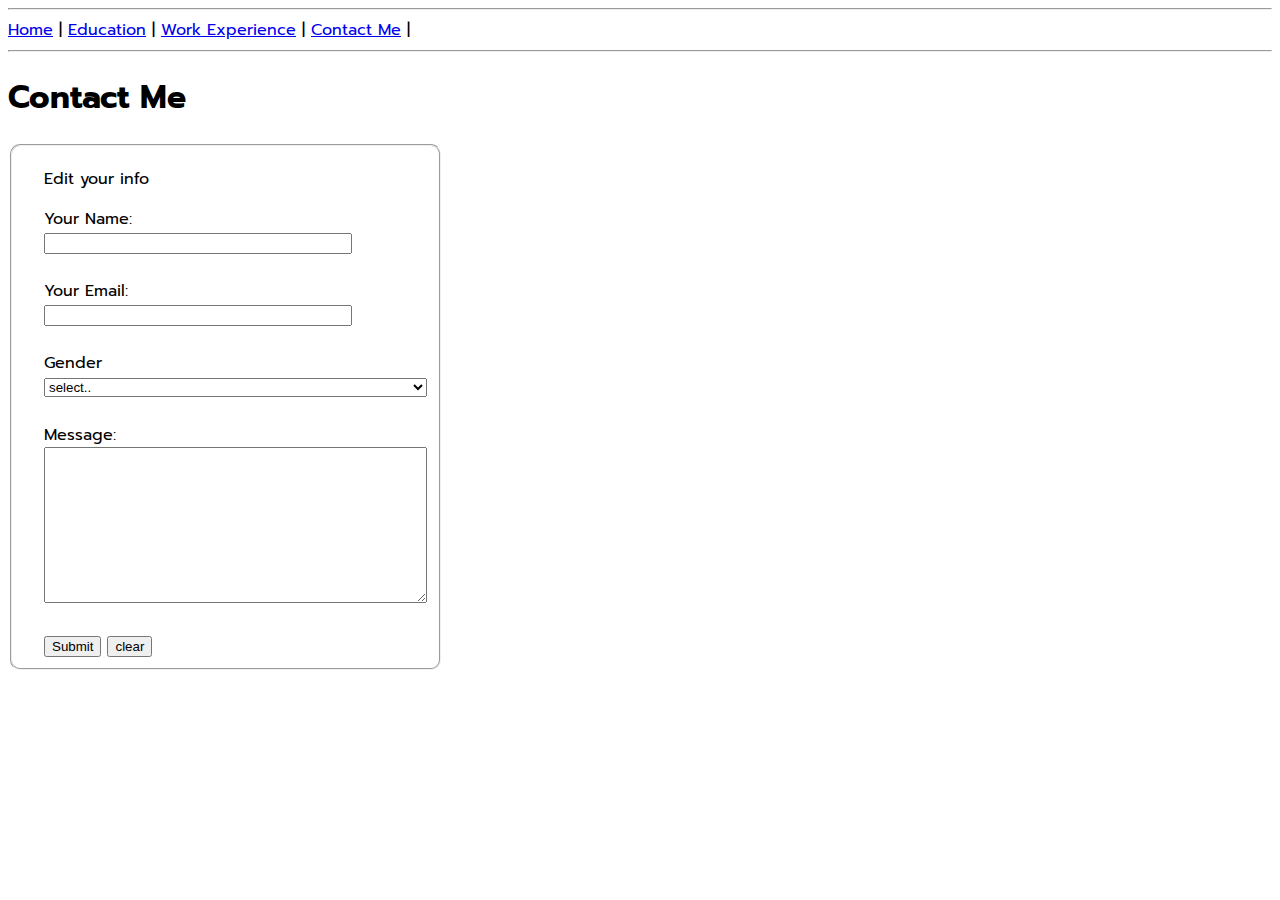
<file: contact.html>
<!DOCTYPE html>
<html lang="en">

<head>
    <meta charset="UTF-8">
    <meta http-equiv="X-UA-Compatible" content="IE=edge">
    <meta name="viewport" content="width=device-width, initial-scale=1.0">
    <title>MyResume</title>
    <link rel="preconnect" href="https://fonts.googleapis.com">
    <link rel="preconnect" href="https://fonts.gstatic.com" crossorigin>
    <link href="https://fonts.googleapis.com/css2?family=Prompt:wght@200;300;400&display=swap" rel="stylesheet">
    <style>
        html {
            font-family: 'Prompt', sans-serif;
        }
    </style>
  
</head>

<body>
    <hr>
    <nav>
        <a href="index.html">Home</a> <span>|</span>
        <a href="../education.html">Education</a> <span>|</span>
        <a href="../work.html">Work Experience</a> <span>|</span>
        <a href="#">Contact Me</a> <span>|</span>
    </nav>
    <hr>
    <div>
        <h1>Contact Me</h1>

    </div>
    <fieldset style="width: 380px;border-radius: 10px;" >
        <form action="/action_page.php" style="margin-left: 20px;">
            <p>Edit your info</p>
            <label for="fname">Your Name:</label><br>
            <input type="text" id="Fname" name="name" style="width: 300px;"><br><br>
            <label for="lname">Your Email:</label><br>
            <input type="text" id="Femail" name="email" style="width: 300px;"><br><br>
            <label for="cars">Gender</label><br>
            <select id="cars" name="cars" style="width: 100%;">
                <option selected disabled hidden value="volvo">select..</option>
                <option value="saab">male</option>
                <option value="saab">female</option>
            </select><br><br>
            <label for="message">Message:</label><br>
            <textarea id="message" name="message" rows="10" cols="45"></textarea><br><br>
            <input type="submit" value="Submit">
            <input type="reset" value="clear"><br>
        </form>
    </fieldset>
</body>

</html>
</file>
